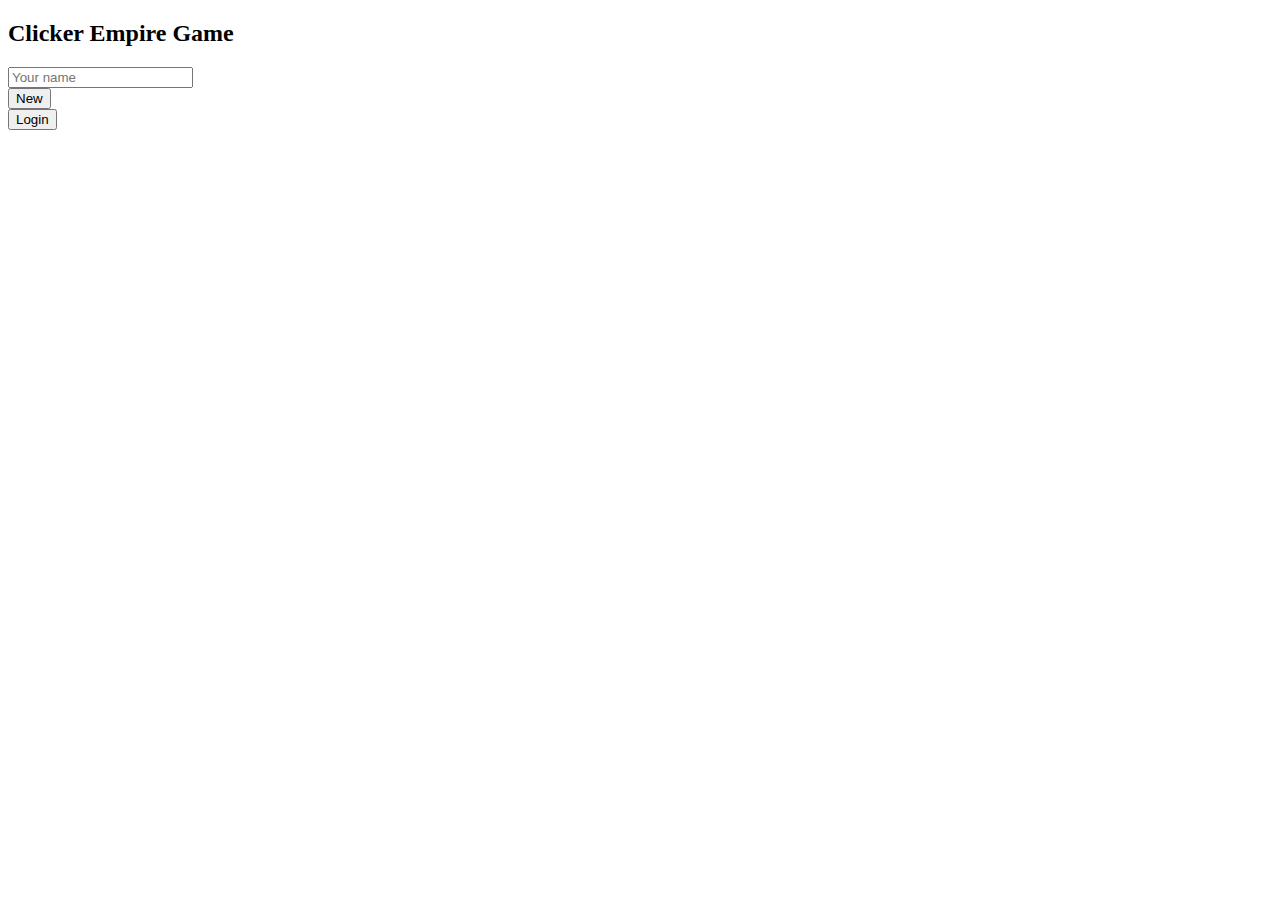
<file: Naoto3-project3/index.html>
<!DOCTYPE html>
<html lang="en">
<head>
    <meta charset="UTF-8">
    <meta http-equiv="X-UA-Compatible" content="IE=edge">
    <meta name="viewport" content="width=device-width, initial-scale=1.0">
    <title>Document</title>
    <!--bootstrap-->
    <link rel="stylesheet" href="https://stackpath.bootstrapcdn.com/bootstrap/4.5.0/css/bootstrap.min.css" integrity="sha384-9aIt2nRpC12Uk9gS9baDl411NQApFmC26EwAOH8WgZl5MYYxFfc+NcPb1dKGj7Sk" crossorigin="anonymous">
    <link rel="stylesheet" href="style.css">

</head>
<body>

<!-- ここからHTMLを記述してください。 -->
<div class="bg-dark">
    <!--スタート画面-->
    <div id="startPage">
        <div class="d-flex justify-content-center align-items-center vh-100">
            <div class="bg-white text-center p-4">
                <h2 class="pb-3">Clicker Empire Game</h2>
                <form id="playerInfo">
                    <div class="form-row pb-3">
                        <div class="col">
                            <input type="text" class="form-control" placeholder="Your name" name="playerName" required>
                        </div>
                    </div>
                </form>
                <div class="d-flex jusitfy-content-between">
                    <div class="col-6 pl-0">
                        <button type="submit" class="btn btn-primary col-12" id="newBtn" onclick="newGame()">New</button>
                    </div>
                    <div class="col-6 pr-0">
                        <button type="submit" class="btn btn-primary col-12" id="loginBtn" onclick="loginGame()">Login</button>
                    </div>
                </div>
            </div>
        </div>
    </div>
    <!--メインページ--->
    <div id="mainPage">
    </div>
</div>
<script src="main.js"></script>
</body>
</html>
</file>
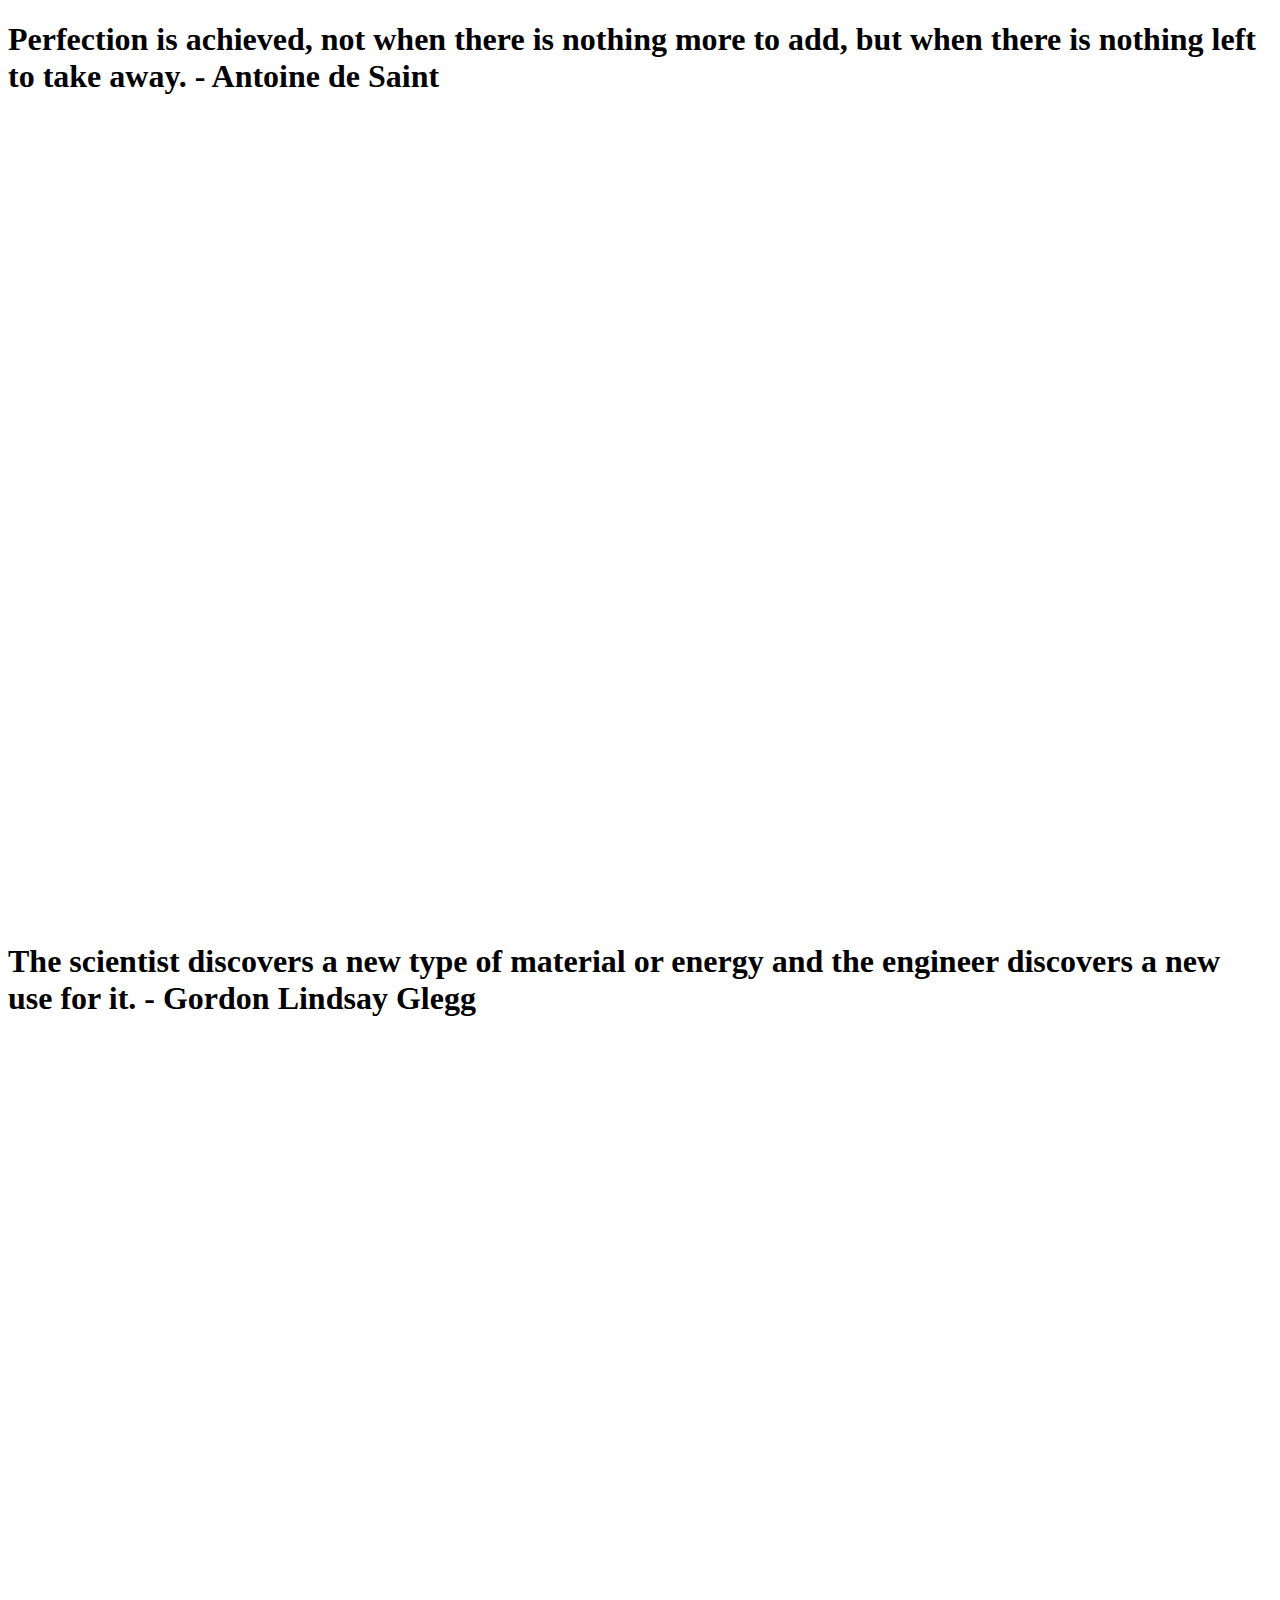
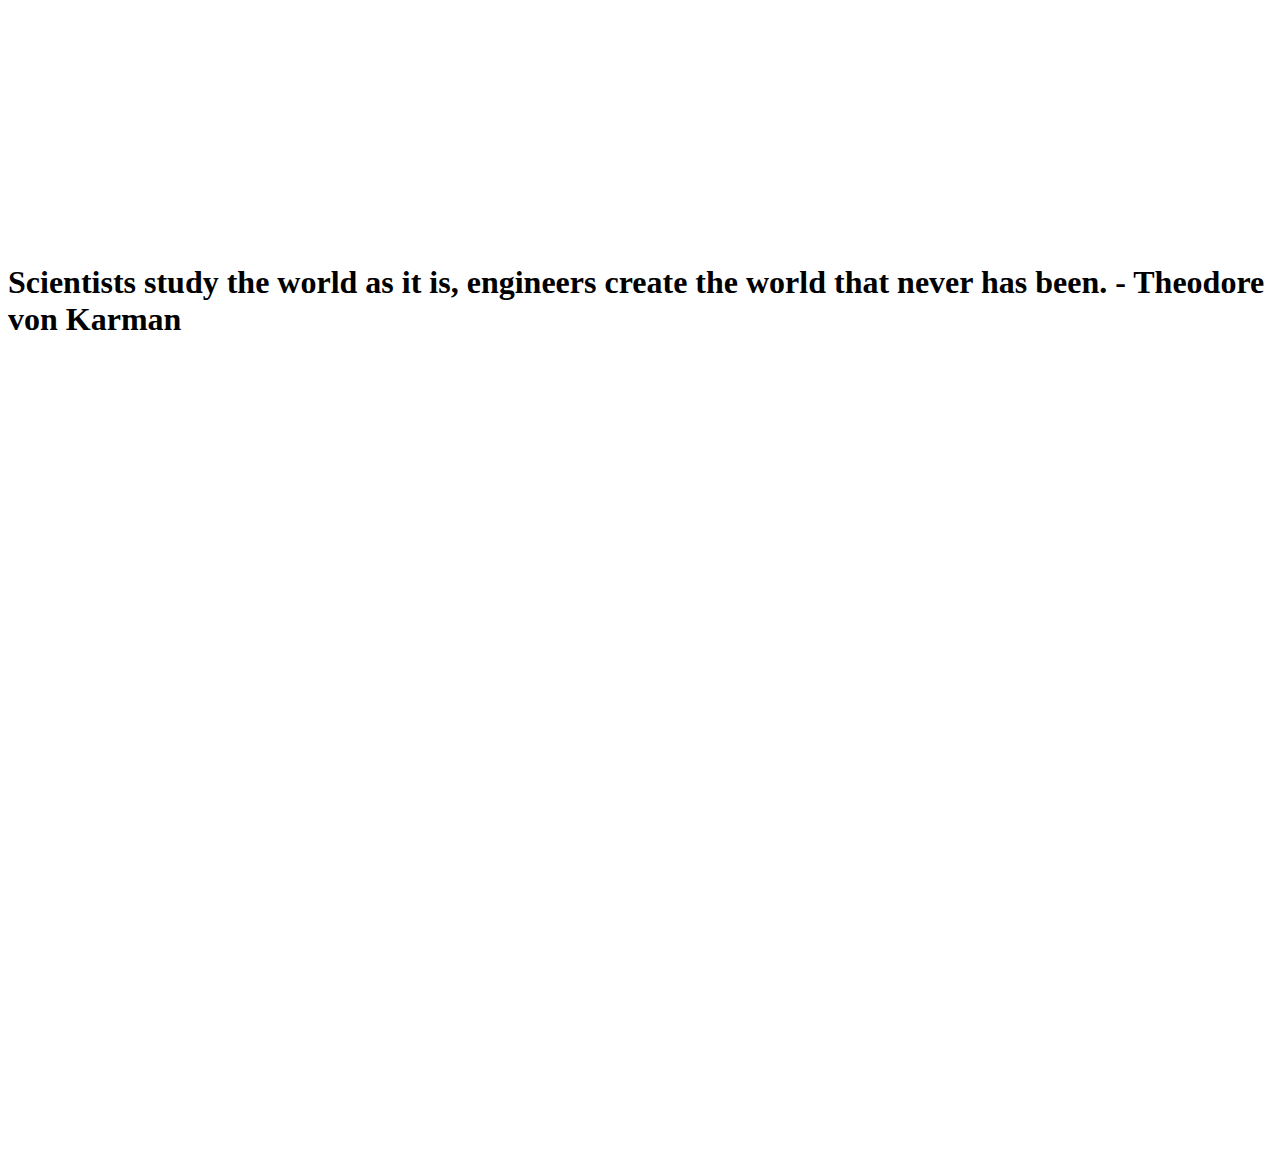
<file: RinRin/Motivational Speech Wallpaper/index.html>
<!DOCTYPE html>
<html lang="en">
<head>
    <meta charset="UTF-8">
    <meta http-equiv="X-UA-Compatible" content="IE=edge">
    <meta name="viewport" content="width=device-width, initial-scale=1.0">
    <title>Document</title>
</head>

<!--bootstrap-->
<link rel="stylesheet" href="https://stackpath.bootstrapcdn.com/bootstrap/4.5.0/css/bootstrap.min.css" integrity="sha384-9aIt2nRpC12Uk9gS9baDl411NQApFmC26EwAOH8WgZl5MYYxFfc+NcPb1dKGj7Sk" crossorigin="anonymous">


    <style>
    .target {
        background-size: cover; /* 画像のサイズ指定 */
        height: 100vh;
    }
</style>

<!-- ここからHTMLを記述してください。 -->
<body>
  <div class="container flex-column">
    <div class="target m-3" style="background-image: url('https://cdn.pixabay.com/photo/2020/06/12/03/06/magnifying-glass-5288877__340.jpg')">
        <div class="d-flex justify-content-end align-items-start">
            <h1 class="col-6" style="color:1B4F72">Perfection is achieved, not when there is nothing more to add, but when there is nothing left to take away. - Antoine de Saint</h1>
        </div>
    </div>
    <div class="target m-3" style="background-image: url('https://cdn.pixabay.com/photo/2018/02/23/04/38/laptop-3174729_1280.jpg')">
        <div class="d-flex justify-content-start align-items-center">
            <h1 class="col-6" style="color:007bff">The scientist discovers a new type of material or energy and the engineer discovers a new use for it. - Gordon Lindsay Glegg</h1>
        </div>
    </div>
    <div class="target m-3" style="background-image: url('https://cdn.pixabay.com/photo/2017/05/10/19/29/robot-2301646_1280.jpg')">
        <div class="d-flex justify-content-center align-items-center">
            <h1 class="col-6" style="color:ecf0f1">Scientists study the world as it is, engineers create the world that never has been. - Theodore von Karman</h1>
        </div>
    </div>
  </div>

</body>
</html>
</file>
<file: Naoto3-project3/style.css>
/* ここからCSSを記述してください。 */
.bg-blue{
    background-color: #33CCFF;
}

.bg-silver{
    background-color:#C0C0C0;
}

.playerInfoBorder{
    border: 0.25rem solid #343a40;
}

@media (min-width:600px){
    .flowHeight{
        height: 75%!important;
    }
}

.hover {
    cursor: pointer;
}
.hover:hover {
    opacity: 0.7;
}
</file>
